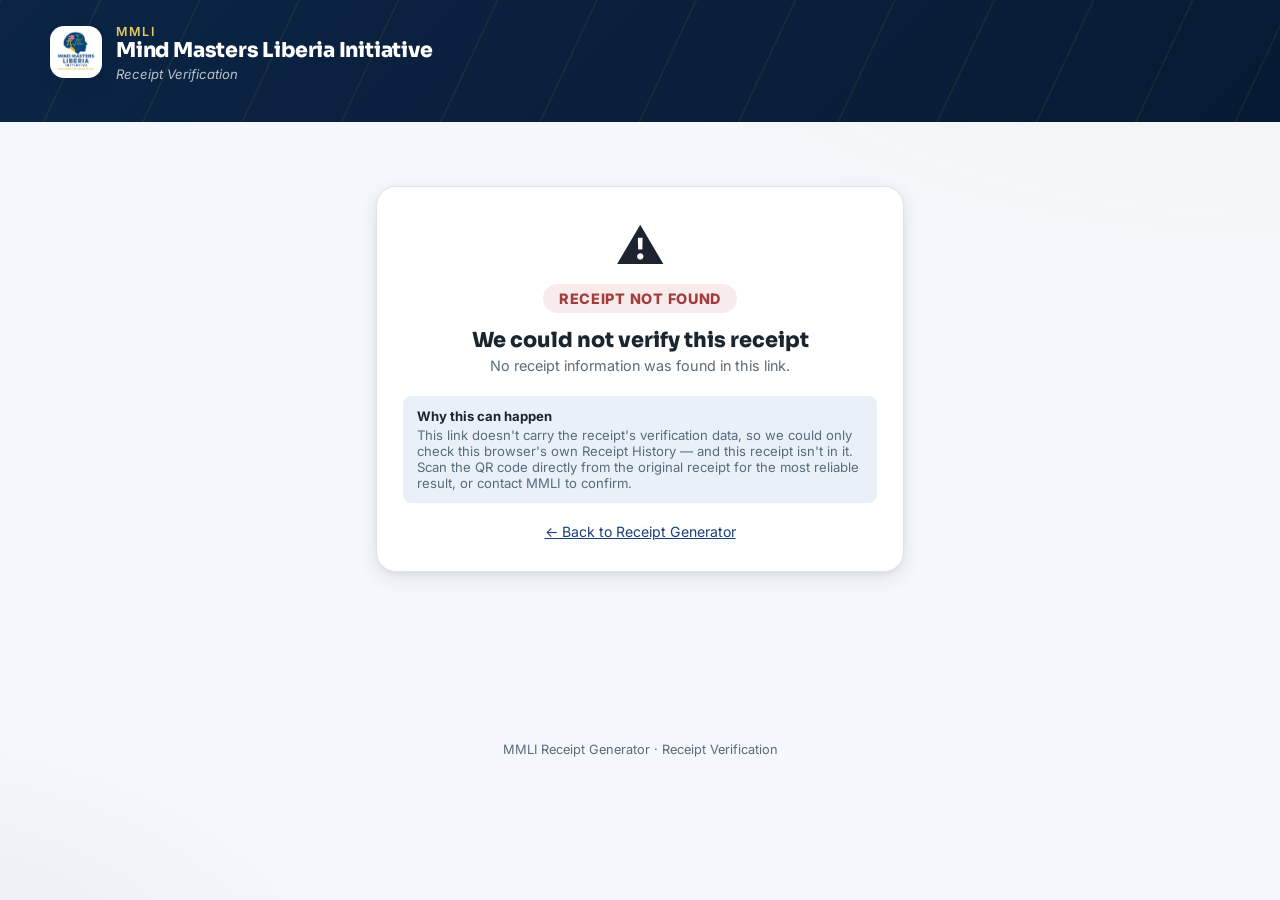
<file: verify.html>
<!DOCTYPE html>
<html lang="en">
<head>
<meta charset="UTF-8">
<meta name="viewport" content="width=device-width, initial-scale=1.0">
<title>Verify Receipt — MMLI</title>
<meta name="description" content="Verify an MMLI payment receipt.">
<link rel="icon" href="data:,">
<link rel="stylesheet" href="style.css">
<style>
  .verify-shell{ max-width:560px; margin:0 auto; padding: 40px 16px 60px; }
  .verify-card{
    background: var(--surface); border:1px solid var(--border); border-radius: var(--radius-lg);
    box-shadow: var(--shadow-md); padding: 30px 26px; text-align:center;
    animation: fadeSlideUp 420ms var(--ease) both;
  }
  .verify-icon{ font-size: 3rem; margin-bottom: 8px; }
  .verify-icon.valid{ animation: popIn 460ms var(--ease) both; }
  .verify-title{ font-family:var(--font-display); font-weight:800; font-size:1.3rem; margin-bottom:4px; }
  .verify-sub{ color:var(--text-muted); font-size:.9rem; margin-bottom:20px; }
  .verify-details{ text-align:left; background:var(--navy-050); border-radius:var(--radius-md); padding:16px 18px; }
  [data-theme="dark"] .verify-details{ background: var(--surface-raised); }
  .verify-row{ display:flex; justify-content:space-between; gap:10px; padding:7px 0; border-bottom:1px dashed var(--border); font-size:.9rem; }
  .verify-row:last-child{ border-bottom:none; }
  .verify-row .k{ color:var(--text-muted); }
  .verify-row .v{ font-weight:700; font-family:var(--font-mono); text-align:right; }
  .verify-banner{
    display:inline-block; padding:6px 16px; border-radius:999px; font-weight:800; letter-spacing:.05em;
    font-size:.9rem; margin-bottom:14px;
  }
  .verify-banner.valid{ background:var(--success-bg); color:var(--success); }
  .verify-banner.invalid{ background:var(--danger-bg); color:var(--danger); }
  .verify-scope-note{
    margin-top:22px; text-align:left; font-size:.82rem; color:var(--text-muted);
    background: var(--info-bg); border-radius: var(--radius-sm); padding:12px 14px;
  }
  .verify-scope-note strong{ display:block; color:var(--text); margin-bottom:3px; }
  .back-link{ display:inline-block; margin-top:20px; font-size:.88rem; }
</style>
</head>
<body>

<header class="app-header" style="padding-bottom:22px;">
  <div class="header-inner">
    <div class="brand">
      <div class="brand-mark"><img id="header-logo-img" src="" alt="MMLI logo"></div>
      <div class="brand-text">
        <div class="org-sub">MMLI</div>
        <h1 id="brand-name">Mind Masters Liberia Initiative</h1>
        <div class="motto">Receipt Verification</div>
      </div>
    </div>
  </div>
</header>

<main>
  <div class="verify-shell">
    <div class="verify-card" id="verify-card">
      <p>Checking receipt…</p>
    </div>
  </div>
</main>

<footer class="app-footer">MMLI Receipt Generator &middot; Receipt Verification</footer>

<script src="assets.js"></script>
<script src="verify.js"></script>
</body>
</html>
</file>
<file: style.css>
/* =========================================================================
   MMLI RECEIPT GENERATOR — STYLESHEET
   Design system: Navy & Gold, "Ledger" motif
   ========================================================================= */

@import url('https://fonts.googleapis.com/css2?family=Sora:wght@400;600;700;800&family=Inter:wght@400;500;600;700&family=IBM+Plex+Mono:wght@500;600&family=Playfair+Display:wght@600;700;800&display=swap');

:root{
  /* --- Brand palette --- */
  --navy-950: #071a33;
  --navy-900: #0b2545;
  --navy-800: #123061;
  --navy-700: #1a3f7a;
  --navy-100: #e8edf6;
  --navy-050: #f4f7fb;

  --gold-600: #a9822f;
  --gold-500: #c79a3d;
  --gold-400: #d4af37;
  --gold-300: #e6c766;
  --gold-100: #faf3dd;

  --paper: #fdfcf9;
  --ink: #1c2430;
  --slate-600: #5b6b79;
  --slate-400: #8a97a3;
  --line: #dfe3ea;

  --success: #1e7145;
  --success-bg: #e8f4ec;
  --warning: #9a6b0c;
  --warning-bg: #fbf1dc;
  --danger: #a13d3d;
  --danger-bg: #f8ebeb;
  --info: #2a5a8c;
  --info-bg: #e9f0f8;

  /* --- Roles --- */
  --bg: var(--navy-050);
  --surface: #ffffff;
  --surface-raised: #ffffff;
  --text: var(--ink);
  --text-muted: var(--slate-600);
  --heading: var(--navy-900);
  --accent: var(--gold-500);
  --border: var(--line);
  --shadow-sm: 0 1px 2px rgba(11,37,69,0.06), 0 1px 1px rgba(11,37,69,0.04);
  --shadow-md: 0 6px 20px rgba(11,37,69,0.09), 0 2px 6px rgba(11,37,69,0.06);
  --shadow-lg: 0 20px 45px rgba(11,37,69,0.16), 0 6px 16px rgba(11,37,69,0.08);

  --radius-sm: 8px;
  --radius-md: 14px;
  --radius-lg: 20px;

  --font-display: 'Sora', 'Inter', sans-serif;
  --font-body: 'Inter', sans-serif;
  --font-mono: 'IBM Plex Mono', monospace;

  --dur-fast: 160ms;
  --dur-med: 320ms;
  --dur-slow: 620ms;
  --ease: cubic-bezier(.22,.9,.32,1);
}

[data-theme="dark"]{
  --bg: #0a1526;
  --surface: #101f38;
  --surface-raised: #14274a;
  --text: #e7edf6;
  --text-muted: #9fb0c3;
  --heading: #f2f5fa;
  --accent: var(--gold-400);
  --border: #223a5e;
  --shadow-sm: 0 1px 2px rgba(0,0,0,0.3);
  --shadow-md: 0 6px 20px rgba(0,0,0,0.35);
  --shadow-lg: 0 20px 45px rgba(0,0,0,0.5);
  --success-bg: #12301f;
  --warning-bg: #332609;
  --danger-bg: #331414;
  --info-bg: #0f2338;
}

@media (prefers-reduced-motion: reduce){
  *, *::before, *::after{
    animation-duration: 0.001ms !important;
    animation-iteration-count: 1 !important;
    transition-duration: 0.001ms !important;
    scroll-behavior: auto !important;
  }
}

*, *::before, *::after{ box-sizing: border-box; }
html{ scroll-behavior: smooth; }

body{
  margin: 0;
  font-family: var(--font-body);
  background: var(--bg);
  color: var(--text);
  -webkit-font-smoothing: antialiased;
  transition: background var(--dur-med) var(--ease), color var(--dur-med) var(--ease);
}

body::before{
  /* ambient watermark texture — app chrome only, never the receipt */
  content: "";
  position: fixed;
  inset: 0;
  pointer-events: none;
  z-index: 0;
  background:
    radial-gradient(1200px 600px at 100% -10%, rgba(212,175,55,0.06), transparent 60%),
    radial-gradient(900px 500px at -10% 110%, rgba(11,37,69,0.05), transparent 55%);
}

h1,h2,h3,h4{
  font-family: var(--font-display);
  color: var(--heading);
  margin: 0 0 .4em;
  letter-spacing: -0.01em;
}

button{ font-family: var(--font-body); }
a{ color: var(--navy-700); }
[data-theme="dark"] a{ color: var(--gold-300); }

.visually-hidden{
  position: absolute !important;
  width: 1px; height: 1px;
  padding: 0; margin: -1px;
  overflow: hidden;
  clip: rect(0,0,0,0);
  white-space: nowrap; border: 0;
}

/* =========================================================================
   APP SHELL
   ========================================================================= */

.app-header{
  position: relative;
  z-index: 2;
  background: linear-gradient(135deg, var(--navy-900) 0%, var(--navy-950) 100%);
  color: #fff;
  padding: 22px 20px 0;
  overflow: hidden;
}

.app-header::after{
  content:"";
  position:absolute; inset:0;
  background: repeating-linear-gradient(115deg, rgba(212,175,55,0.07) 0 2px, transparent 2px 90px);
  pointer-events:none;
}

.header-inner{
  max-width: 1180px;
  margin: 0 auto;
  position: relative;
  display:flex;
  align-items:center;
  gap: 16px;
  flex-wrap: wrap;
  padding-bottom: 18px;
}

.brand{
  display:flex;
  align-items:center;
  gap: 14px;
  animation: fadeSlideUp var(--dur-slow) var(--ease) both;
}

.brand-mark{
  width: 52px; height:52px;
  border-radius: 14px;
  background: var(--surface);
  display:flex; align-items:center; justify-content:center;
  box-shadow: var(--shadow-md);
  padding: 4px;
  flex: none;
}
.brand-mark img{ width:100%; height:100%; object-fit:contain; }

.brand-text h1{
  color:#fff;
  font-size: 1.28rem;
  font-weight: 800;
  margin:0;
  line-height:1.15;
}
.brand-text .org-sub{
  font-size:.78rem;
  letter-spacing:.10em;
  text-transform:uppercase;
  color: var(--gold-300);
  font-weight:600;
  margin-top:2px;
}
.brand-text .motto{
  font-size:.82rem;
  color: rgba(255,255,255,.72);
  font-style: italic;
  margin-top:3px;
}

.header-actions{
  margin-left:auto;
  display:flex;
  align-items:center;
  gap:10px;
  animation: fadeSlideUp var(--dur-slow) var(--ease) both;
  animation-delay: 80ms;
}

.theme-toggle{
  display:flex; align-items:center; gap:8px;
  background: rgba(255,255,255,0.08);
  border: 1px solid rgba(255,255,255,0.18);
  color:#fff;
  padding: 9px 14px;
  border-radius: 999px;
  cursor:pointer;
  font-size:.82rem;
  font-weight:600;
  transition: background var(--dur-fast) var(--ease), transform var(--dur-fast) var(--ease);
}
.theme-toggle:hover{ background: rgba(255,255,255,0.16); transform: translateY(-1px); }
.theme-toggle:active{ transform: translateY(0); }

.tagline-row{
  max-width:1180px; margin:0 auto;
  padding-bottom: 6px;
  color: rgba(255,255,255,.65);
  font-size:.85rem;
  letter-spacing:.03em;
}

.tabs{
  max-width:1180px;
  margin: 14px auto 0;
  display:flex;
  gap: 4px;
  position:relative;
  overflow-x:auto;
}
.tab-btn{
  appearance:none;
  border:none;
  background:transparent;
  color: rgba(255,255,255,.68);
  font-family: var(--font-display);
  font-weight:600;
  font-size:.92rem;
  padding: 12px 18px;
  cursor:pointer;
  position:relative;
  white-space:nowrap;
  transition: color var(--dur-fast) var(--ease);
}
.tab-btn:hover{ color:#fff; }
.tab-btn.active{ color:#fff; }
.tab-indicator{
  position:absolute;
  bottom:0; left:0;
  height:3px;
  background: linear-gradient(90deg, var(--gold-400), var(--gold-300));
  border-radius: 3px 3px 0 0;
  transition: transform var(--dur-med) var(--ease), width var(--dur-med) var(--ease);
  box-shadow: 0 0 12px rgba(212,175,55,.6);
}

main{
  position:relative; z-index:1;
  max-width:1180px;
  margin: 0 auto;
  padding: 24px 16px 90px;
}

.view{ display:none; }
.view.active{
  display:block;
  animation: fadeSlideUp var(--dur-med) var(--ease) both;
}

@keyframes fadeSlideUp{
  from{ opacity:0; transform: translateY(14px); }
  to{ opacity:1; transform: translateY(0); }
}
@keyframes popIn{
  0%{ opacity:0; transform: scale(.85); }
  60%{ opacity:1; transform: scale(1.04); }
  100%{ transform: scale(1); }
}
@keyframes stampIn{
  0%{ opacity:0; transform: scale(1.15); }
  60%{ opacity:1; transform: scale(0.97); }
  100%{ opacity:1; transform: scale(1); }
}
@keyframes shimmer{
  0%{ background-position: -200% 0; }
  100%{ background-position: 200% 0; }
}
@keyframes floatGlow{
  0%,100%{ transform: translateY(0); }
  50%{ transform: translateY(-4px); }
}

/* =========================================================================
   DASHBOARD STAT CARDS
   ========================================================================= */

.stats-grid{
  display:grid;
  grid-template-columns: repeat(4, 1fr);
  gap: 14px;
  margin-bottom: 22px;
}
.stat-card{
  background: var(--surface);
  border: 1px solid var(--border);
  border-radius: var(--radius-md);
  padding: 16px 18px;
  box-shadow: var(--shadow-sm);
  position:relative;
  overflow:hidden;
  animation: fadeSlideUp var(--dur-med) var(--ease) both;
  transition: transform var(--dur-fast) var(--ease), box-shadow var(--dur-fast) var(--ease);
}
.stat-card:hover{ transform: translateY(-3px); box-shadow: var(--shadow-md); }
.stat-card:nth-child(1){ animation-delay: 40ms; }
.stat-card:nth-child(2){ animation-delay: 100ms; }
.stat-card:nth-child(3){ animation-delay: 160ms; }
.stat-card:nth-child(4){ animation-delay: 220ms; }
.stat-card::before{
  content:"";
  position:absolute; top:0; left:0; right:0; height:3px;
  background: linear-gradient(90deg, var(--navy-800), var(--gold-500));
}
.stat-label{
  font-size:.72rem;
  text-transform:uppercase;
  letter-spacing:.09em;
  color: var(--text-muted);
  font-weight:700;
}
.stat-value{
  font-family: var(--font-mono);
  font-size: 1.9rem;
  font-weight:600;
  color: var(--heading);
  margin-top: 4px;
}
.stat-value.paid{ color: var(--success); }
.stat-value.partial{ color: var(--warning); }
.stat-value.pending{ color: var(--danger); }

/* =========================================================================
   LAYOUT: CREATOR (form + preview)
   ========================================================================= */

.creator-grid{
  display:grid;
  grid-template-columns: minmax(0,1fr) minmax(0,1fr);
  gap: 20px;
  align-items:start;
}

.panel{
  background: var(--surface);
  border: 1px solid var(--border);
  border-radius: var(--radius-lg);
  box-shadow: var(--shadow-sm);
  overflow:hidden;
}

.panel-header{
  padding: 16px 20px;
  border-bottom: 1px solid var(--border);
  display:flex;
  align-items:center;
  justify-content:space-between;
  gap:10px;
}
.panel-header h2{
  font-size: 1rem;
  font-weight:700;
  display:flex; align-items:center; gap:8px;
}
.panel-header .eyebrow{
  font-size:.68rem;
  letter-spacing:.1em;
  color: var(--gold-600);
  text-transform:uppercase;
  font-weight:700;
  display:block;
  margin-bottom:2px;
}
[data-theme="dark"] .panel-header .eyebrow{ color: var(--gold-300); }

.panel-body{ padding: 20px; }

.field-group{
  margin-bottom: 18px;
}
.field-group legend, .section-title{
  font-family: var(--font-display);
  font-weight:700;
  font-size:.86rem;
  color: var(--navy-800);
  text-transform:uppercase;
  letter-spacing:.06em;
  padding: 0;
  margin-bottom: 12px;
  display:flex; align-items:center; gap:8px;
}
[data-theme="dark"] .section-title{ color: var(--gold-300); }
.section-title::before{
  content:"";
  width:5px; height:5px; border-radius:50%;
  background: var(--gold-500);
  box-shadow: 0 0 0 3px rgba(212,175,55,.18);
}

.field-row{
  display:grid;
  grid-template-columns: 1fr 1fr;
  gap: 12px;
}
.field{ margin-bottom: 12px; }
.field label{
  display:block;
  font-size:.8rem;
  font-weight:600;
  color: var(--text-muted);
  margin-bottom: 5px;
}
.field .req{ color: var(--danger); }

input[type="text"],
input[type="number"],
input[type="date"],
input[type="email"],
input[type="tel"],
textarea,
select{
  width:100%;
  padding: 10px 12px;
  font-size: .95rem;
  font-family: var(--font-body);
  color: var(--text);
  background: var(--surface);
  border: 1.5px solid var(--border);
  border-radius: var(--radius-sm);
  transition: border-color var(--dur-fast) var(--ease), box-shadow var(--dur-fast) var(--ease);
  min-height: 44px;
}
[data-theme="dark"] input, [data-theme="dark"] select, [data-theme="dark"] textarea{
  background: var(--surface-raised);
}
textarea{ min-height: 78px; resize: vertical; }
input:focus, select:focus, textarea:focus{
  outline: none;
  border-color: var(--gold-500);
  box-shadow: 0 0 0 4px rgba(212,175,55,0.16);
}
input:focus-visible, select:focus-visible, textarea:focus-visible, button:focus-visible, [tabindex]:focus-visible{
  outline: 3px solid var(--navy-700);
  outline-offset: 2px;
}
input.invalid, select.invalid{
  border-color: var(--danger);
  box-shadow: 0 0 0 4px rgba(161,61,61,0.12);
}
.field-error{
  color: var(--danger);
  font-size:.78rem;
  margin-top: 4px;
  display:none;
  font-weight:600;
}
.field-error.show{ display:block; animation: fadeSlideUp 160ms var(--ease) both; }

.input-with-btn{ display:flex; gap:8px; }
.input-with-btn input{ flex:1; }

.amount-row{ display:grid; grid-template-columns: 1.4fr .8fr; gap:12px; }

/* buttons */
.btn{
  appearance:none;
  border:none;
  cursor:pointer;
  font-family: var(--font-display);
  font-weight:700;
  font-size:.9rem;
  padding: 12px 18px;
  border-radius: var(--radius-sm);
  display:inline-flex;
  align-items:center;
  justify-content:center;
  gap:8px;
  min-height: 46px;
  transition: transform var(--dur-fast) var(--ease), box-shadow var(--dur-fast) var(--ease), background var(--dur-fast) var(--ease), filter var(--dur-fast) var(--ease);
  white-space:nowrap;
}
.btn:active{ transform: translateY(1px) scale(.99); }
.btn-primary{
  background: linear-gradient(135deg, var(--navy-800), var(--navy-900));
  color:#fff;
  box-shadow: var(--shadow-sm);
}
.btn-primary:hover{ filter:brightness(1.1); box-shadow: var(--shadow-md); transform: translateY(-1px); }
.btn-gold{
  background: linear-gradient(135deg, var(--gold-400), var(--gold-600));
  color: var(--navy-950);
  box-shadow: var(--shadow-sm);
}
.btn-gold:hover{ filter:brightness(1.06); box-shadow: var(--shadow-md); transform: translateY(-1px); }
.btn-outline{
  background: transparent;
  color: var(--navy-800);
  border: 1.5px solid var(--border);
}
[data-theme="dark"] .btn-outline{ color: var(--text); }
.btn-outline:hover{ border-color: var(--gold-500); background: rgba(212,175,55,0.08); }
.btn-ghost{
  background: transparent;
  color: var(--text-muted);
  padding: 8px 12px;
  min-height: 38px;
}
.btn-ghost:hover{ background: rgba(91,107,121,0.1); color: var(--text); }
.btn-danger{
  background: var(--danger-bg);
  color: var(--danger);
}
.btn-danger:hover{ filter:brightness(0.97); }
.btn-block{ width:100%; }
.btn-sm{ padding: 8px 12px; font-size:.8rem; min-height:36px; border-radius:7px; }
.btn[disabled]{ opacity:.5; cursor:not-allowed; transform:none !important; }

.btn-row{
  display:flex; flex-wrap:wrap; gap:10px;
  margin-top: 6px;
}

.action-bar{
  position: sticky;
  bottom: 0;
  background: var(--surface);
  border-top: 1px solid var(--border);
  padding: 14px 20px;
  display:flex; flex-wrap:wrap; gap:10px;
  z-index: 3;
}

/* =========================================================================
   RECEIPT PREVIEW (the document itself — always paper-like, theme-independent)
   ========================================================================= */

.preview-wrap{ position: sticky; top: 14px; }

.receipt-scale-outer{
  overflow:auto;
  padding: 18px;
  background: #e3e6ea;
  border-radius: var(--radius-lg);
}
[data-theme="dark"] .receipt-scale-outer{
  background: #05070a;
}

#receipt-document{
  --gq-bg: #101013;
  --gq-panel: var(--navy-900);
  --gq-panel-line: #2f74b5;
  --gq-card: #1a1b1f;
  --gq-border: #2a2b30;
  --gq-text: #e7e7ea;
  --gq-text-dim: #90939a;
  --gq-blue: #5fa8dd;
  --gq-blue-soft: rgba(95,168,221,.13);
  --gq-gold: var(--gold-400);
  --gq-muted-blue: #9fb4c9;
  --gq-orange: #e08a45;
  --gq-gradient: var(--gq-panel-line);
  --gq-gradient-rev: var(--gq-panel-line);

  width: 480px;
  max-width: 100%;
  margin: 0 auto;
  background: var(--gq-bg);
  color: var(--gq-text);
  font-family: var(--font-body);
  border-radius: 8px;
  box-shadow: 0 18px 46px rgba(0,0,0,.5);
  border: 1px solid var(--gq-border);
  position:relative;
}
#receipt-document *{ color: var(--gq-text); }

.r-inner{ padding: 0 0 4px; }

.r-brandbar{
  position:relative;
  text-align:center;
  background: var(--gq-panel);
  padding: 20px 24px 16px;
  margin: 0;
  border-radius: 7px 7px 0 0;
  overflow: hidden;
}
.r-brandbar::before, .r-brandbar::after{
  content:"";
  position:absolute; left:0; right:0; height:3px;
  background: var(--gq-gradient);
}
.r-brandbar::before{ top:0; }
.r-brandbar::after{ bottom:0; }

.r-logo{
  width: 50px; height:50px;
  margin: 0 auto 8px;
  display:flex; align-items:center; justify-content:center;
  border-radius:50%;
  background: rgba(255,255,255,.08);
  box-shadow: 0 0 0 1px rgba(255,255,255,.18);
  padding:6px;
}
.r-logo img{ width:100%; height:100%; object-fit:contain; }
.r-logo-placeholder{
  width:50px;height:50px;border-radius:50%;
  border:1px solid var(--gq-gold);
  display:flex;align-items:center;justify-content:center;
  font-family:var(--font-display); font-weight:800; color: var(--gq-gold) !important;
  font-size:.82rem; margin:0 auto 8px;
  background: rgba(212,175,55,.12);
}
.r-org-name{
  font-family: var(--font-display);
  font-weight:700;
  font-size: .96rem;
  color: var(--gq-gold) !important;
  letter-spacing:.12em;
  text-transform:uppercase;
}
.r-motto{
  font-style: normal;
  font-size:.66rem;
  color: var(--gq-muted-blue) !important;
  margin-top:5px;
  font-weight:600;
  letter-spacing:.08em;
  text-transform:uppercase;
}
.r-doctitle{
  font-family: var(--font-display);
  font-weight:700;
  letter-spacing:.2em;
  text-transform:uppercase;
  font-size:.64rem;
  color: var(--gq-gold) !important;
  margin-top:10px;
  opacity:.95;
}

.r-meta-row{
  display:flex; justify-content:center; flex-wrap:wrap; gap:4px 14px;
  font-size:.72rem;
  margin-top:10px;
  color: var(--gq-text-dim) !important;
}
.r-meta-row span{ margin: 0 7px; }
.r-meta-row .mono{ font-family: var(--font-mono); font-weight:600; color:#f3f3f5 !important; }

.r-section{
  margin: 0;
  padding: 12px 22px 0;
  position: relative;
}
.r-section::before{
  content:"";
  position:absolute; top:0; left:22px; right:22px; height:1px;
  background: linear-gradient(90deg, transparent, var(--gq-border) 15%, var(--gq-border) 85%, transparent);
}
.r-section:first-of-type::before{ display:none; }
.r-section-title{
  font-family: var(--font-display);
  font-size:.62rem;
  font-weight:700;
  letter-spacing:.14em;
  text-transform:uppercase;
  color: var(--gq-blue) !important;
  margin-bottom:6px;
}
.r-grid{
  display:grid;
  grid-template-columns: 1fr 1fr;
  gap: 3px 12px;
  font-size:.81rem;
}
.r-grid .full{ grid-column: 1 / -1; }
.r-row{ display:flex; gap:5px; }
.r-row .k{ color: var(--gq-text-dim) !important; flex:none; }
.r-row .v{ font-weight:600; color:#f3f3f5 !important; }

.r-desc-box{
  background: var(--gq-card);
  border: 1px solid var(--gq-border);
  border-radius: 7px;
  padding: 7px 10px;
  font-size:.8rem;
  margin-top:6px;
  color:#dcdde1 !important;
  white-space: pre-wrap;
  word-wrap: break-word;
}

.r-financial{
  background: var(--gq-card);
  border: 1px solid var(--gq-border);
  border-radius: 8px;
  padding: 10px 13px;
  font-size:.82rem;
}
.r-financial-row{
  display:flex; justify-content:space-between;
  padding: 2px 0;
  color:#d7d8dc !important;
}
.r-financial-row.total{
  border-top: 1px solid var(--gq-border);
  margin-top:4px; padding-top:6px;
  font-weight:700;
  font-family: var(--font-mono);
  color:#f5f5f6 !important;
}
.r-words{
  font-style: italic;
  font-size:.73rem;
  margin-top:7px;
  color: var(--gq-text-dim) !important;
}

.r-status-banner{
  text-align:center;
  margin: 12px 22px 2px;
  padding: 8px;
  border-radius: 7px;
  font-family: var(--font-display);
  font-weight:700;
  letter-spacing:.07em;
  font-size:.84rem;
  animation: stampIn 480ms var(--ease) both;
}
.r-status-banner.paid{ background: rgba(52,199,120,.13); color:#4fd888 !important; border:1px solid rgba(52,199,120,.35); }
.r-status-banner.balance{ background: rgba(245,166,35,.13); color:#f2b84b !important; border:1px solid rgba(245,166,35,.35); }
.r-status-banner.over{ background: rgba(95,168,221,.13); color:#7cc2ee !important; border:1px solid rgba(95,168,221,.35); }

.r-badge{
  display:inline-block;
  padding: 2px 9px;
  border-radius: 999px;
  font-size:.6rem;
  font-weight:700;
  letter-spacing:.05em;
  text-transform:uppercase;
}
.r-badge.PAID{ background:rgba(52,199,120,.16); color:#4fd888 !important; }
.r-badge.PARTIAL{ background:rgba(245,166,35,.16); color:#f2b84b !important; }
.r-badge.PENDING{ background:rgba(239,83,80,.16); color:#f2726d !important; }
.r-badge.REFUNDED{ background:rgba(95,168,221,.16); color:#7cc2ee !important; }

.r-qr-row{
  display:flex; align-items:center; gap:12px;
  margin: 12px 22px 0;
  padding: 10px 12px;
  border-radius: 10px;
  background: var(--gq-card);
  border: 1px solid var(--gq-border);
}
.r-qr-row canvas, .r-qr-row img{
  border-radius:6px;
  border:1px solid var(--gq-border);
  background:#fff;
  padding:3px;
  box-shadow: 0 2px 8px rgba(0,0,0,.4);
  width:64px; height:64px;
}
.r-qr-caption{ font-size:.68rem; color: var(--gq-text-dim) !important; line-height:1.4; }
.r-qr-caption strong{ display:block; color:#f3f3f5 !important; font-size:.74rem; margin-bottom:2px; letter-spacing:.01em; }

.r-sign-row{
  display:grid;
  grid-template-columns: 1fr 1fr;
  gap: 12px;
  margin: 16px 22px 0;
  padding-top: 0;
}
.r-sign-block{ text-align:center; }
.r-sign-img{ height:44px; display:flex; align-items:center; justify-content:center; margin-bottom:6px; background:#f4f1ea; border-radius:7px; padding:4px; }
.r-sign-img img{ height:100%; object-fit:contain; filter: none; }
.r-sign-img img.r-stamp-img{ height:130%; opacity:.9; transform: rotate(-7deg); mix-blend-mode:multiply; }
.r-sign-line{ border-top:1px solid var(--gq-border); padding-top:4px; font-size:.66rem; color: var(--gq-text-dim) !important; }
.r-sign-label{ font-size:.62rem; font-weight:700; color:#cfd0d5 !important; letter-spacing:.04em; text-transform:uppercase; }

/* Signature block: the image sits centered in a soft parchment chip so a
   dark-ink signature still reads clearly against the black receipt. */
.r-sign-img--plain{ height:48px; align-items:center; justify-content:center; padding:4px; margin-bottom:6px; background:#f4f1ea; border-radius:7px; }
.r-sign-img--plain img{ max-width:130px; }
.r-sign-line--plain{ border-top:none; padding-top:0; margin-top:2px; }

.r-contact-box{
  position:relative;
  background: var(--gq-panel);
  text-align:center;
  margin-top: 18px;
  padding: 14px 20px;
}
.r-contact-box::before, .r-contact-box::after{
  content:"";
  position:absolute; left:0; right:0; height:3px;
  background: var(--gq-gradient-rev);
}
.r-contact-box::before{ top:0; }
.r-contact-box::after{ bottom:0; }
.r-contact-org{
  font-family: var(--font-display);
  font-size:.68rem;
  font-weight:700;
  letter-spacing:.14em;
  text-transform:uppercase;
  color: var(--gq-gold) !important;
  margin-bottom:5px;
}
.r-contact-links{ font-size:.7rem; color: var(--gq-muted-blue) !important; margin-bottom:2px; }
.r-contact-phone, .r-contact-address{ font-size:.66rem; color: var(--gq-text-dim) !important; margin-top:1px; }

.r-footer{
  text-align:center;
  margin-top:0;
  padding: 10px 22px 18px;
  border-top: none;
  font-size:.66rem;
  font-style: normal;
  line-height:1.45;
  color: var(--gq-text-dim) !important;
}

.r-notes{ font-size:.8rem; }

/* =========================================================================
   HISTORY TABLE
   ========================================================================= */

.history-toolbar{
  display:flex; flex-wrap:wrap; gap:10px;
  padding: 16px 20px;
  border-bottom: 1px solid var(--border);
}
.history-toolbar input[type="search"]{
  flex:1; min-width:180px;
  padding:10px 12px; border-radius:var(--radius-sm);
  border:1.5px solid var(--border); background:var(--surface); color:var(--text);
  min-height:44px;
}
.filter-chip{
  border:1.5px solid var(--border);
  background:transparent;
  color:var(--text-muted);
  padding: 8px 14px;
  border-radius:999px;
  font-size:.8rem;
  font-weight:700;
  cursor:pointer;
  transition: all var(--dur-fast) var(--ease);
}
.filter-chip.active{
  background: var(--navy-900); border-color:var(--navy-900); color:#fff;
}
[data-theme="dark"] .filter-chip.active{ background: var(--gold-500); border-color:var(--gold-500); color:var(--navy-950); }

.table-scroll{ overflow-x:auto; }
table.history-table{
  width:100%;
  border-collapse: collapse;
  font-size:.86rem;
  min-width: 720px;
}
.history-table th{
  text-align:left;
  padding: 12px 16px;
  background: var(--navy-050);
  color: var(--navy-800);
  font-weight:700;
  font-size:.72rem;
  text-transform:uppercase;
  letter-spacing:.06em;
  position:sticky; top:0;
}
[data-theme="dark"] .history-table th{ background: var(--surface-raised); color: var(--gold-300); }
.history-table td{
  padding: 12px 16px;
  border-bottom: 1px solid var(--border);
  vertical-align:middle;
}
.history-table tbody tr{ transition: background var(--dur-fast) var(--ease); }
.history-table tbody tr:hover{ background: rgba(212,175,55,0.06); }
.mono-cell{ font-family: var(--font-mono); font-weight:600; }
.row-actions{ display:flex; gap:6px; flex-wrap:wrap; }
.icon-btn{
  border:1px solid var(--border);
  background:var(--surface);
  color:var(--text-muted);
  width:34px;height:34px;
  border-radius:8px;
  display:inline-flex;align-items:center;justify-content:center;
  cursor:pointer;
  transition: all var(--dur-fast) var(--ease);
}
.icon-btn:hover{ border-color:var(--gold-500); color:var(--navy-800); transform: translateY(-1px); }
[data-theme="dark"] .icon-btn:hover{ color: var(--gold-300); }

.empty-state{
  text-align:center;
  padding: 50px 20px;
  color: var(--text-muted);
}
.empty-state .icon{ font-size:2.4rem; margin-bottom:10px; opacity:.5; }
.empty-state h3{ color:var(--text); }

.badge-status{
  display:inline-block;
  padding:4px 10px;
  border-radius:999px;
  font-size:.72rem;
  font-weight:700;
}
.badge-status.PAID{ background:var(--success-bg); color:var(--success); }
.badge-status.PARTIAL{ background:var(--warning-bg); color:var(--warning); }
.badge-status.PENDING{ background:var(--danger-bg); color:var(--danger); }
.badge-status.REFUNDED{ background:var(--info-bg); color:var(--info); }

/* =========================================================================
   SETTINGS
   ========================================================================= */

.settings-grid{
  display:grid;
  grid-template-columns: 1fr 1fr;
  gap: 14px 16px;
}
.settings-note{
  background: var(--info-bg);
  border: 1px solid #bcd2e6;
  color: var(--info);
  border-radius: var(--radius-sm);
  padding: 14px 16px;
  font-size:.85rem;
  margin-top: 12px;
  display:flex; gap:10px;
}
.settings-note strong{ display:block; margin-bottom:2px; }

.logo-upload-area{
  border: 2px dashed var(--border);
  border-radius: var(--radius-md);
  padding: 20px;
  text-align:center;
  cursor:pointer;
  transition: border-color var(--dur-fast) var(--ease), background var(--dur-fast) var(--ease);
}
.logo-upload-area:hover{ border-color: var(--gold-500); background: rgba(212,175,55,0.05); }
.logo-upload-area img{ max-width:100px; max-height:100px; margin-bottom:8px; }

/* =========================================================================
   TOAST + MODAL
   ========================================================================= */

#toast-region{
  position: fixed;
  top: 16px; right:16px;
  z-index: 999;
  display:flex; flex-direction:column; gap:10px;
  max-width: min(360px, calc(100vw - 32px));
}
.toast{
  background: var(--navy-900);
  color:#fff;
  padding: 13px 16px;
  border-radius: var(--radius-sm);
  box-shadow: var(--shadow-lg);
  font-size:.86rem;
  display:flex; align-items:center; gap:10px;
  animation: fadeSlideUp 220ms var(--ease) both;
  border-left: 4px solid var(--gold-400);
}
.toast.error{ border-left-color: #d97373; }
.toast.success{ border-left-color: #4fae7a; }

.modal-backdrop{
  position: fixed; inset:0;
  background: rgba(7,26,51,0.55);
  backdrop-filter: blur(2px);
  display:flex; align-items:center; justify-content:center;
  z-index: 998;
  padding: 20px;
  animation: fadeSlideUp 160ms var(--ease) both;
}
.modal-card{
  background: var(--surface);
  border-radius: var(--radius-lg);
  max-width: 420px;
  width:100%;
  padding: 24px;
  box-shadow: var(--shadow-lg);
  animation: popIn 260ms var(--ease) both;
}
.modal-card h3{ margin-bottom:8px; }
.modal-card p{ color:var(--text-muted); font-size:.9rem; line-height:1.5; }
.modal-actions{ display:flex; justify-content:flex-end; gap:10px; margin-top:18px; }

.view-modal-body{
  max-height: 70vh;
  overflow:auto;
}

footer.app-footer{
  text-align:center;
  color: var(--text-muted);
  font-size:.8rem;
  padding: 20px;
}

/* =========================================================================
   RESPONSIVE
   ========================================================================= */

@media (max-width: 880px){
  .creator-grid{ grid-template-columns: 1fr; }
  .stats-grid{ grid-template-columns: 1fr 1fr; }
  .settings-grid{ grid-template-columns: 1fr; }
  .field-row, .amount-row{ grid-template-columns: 1fr; }
  .preview-wrap{ position:static; }
  #receipt-document{ width:100%; }
  .header-inner{ padding-bottom:12px; }
}
@media (max-width: 520px){
  .stats-grid{ grid-template-columns: 1fr 1fr; }
  .stat-value{ font-size:1.5rem; }
  .r-inner{ padding: 0; }
  .r-brandbar{ padding: 16px 14px 14px; }
  .r-section{ padding: 12px 14px 0; }
  .r-section::before{ left:14px; right:14px; }
  .r-status-banner{ margin: 12px 14px 2px; }
  .r-qr-row{ margin: 12px 14px 0; flex-wrap:wrap; }
  .r-sign-row{ margin: 16px 14px 0; }
  .r-contact-box{ padding: 14px 14px; }
  .r-footer{ padding: 10px 14px 16px; }
  .btn{ font-size:.86rem; padding:11px 14px; }
}

/* =========================================================================
   PRINT — receipt only
   ========================================================================= */

@media print{
  body *{ visibility: hidden; }
  #receipt-document, #receipt-document *{ visibility: visible; }
  #receipt-document{
    position: absolute; top:0; left:0;
    width: 100% !important;
    box-shadow:none; border:none;
    margin:0;
  }
  .receipt-scale-outer{ background:none !important; padding:0 !important; }
  @page{ margin: 12mm; }
}
</file>
